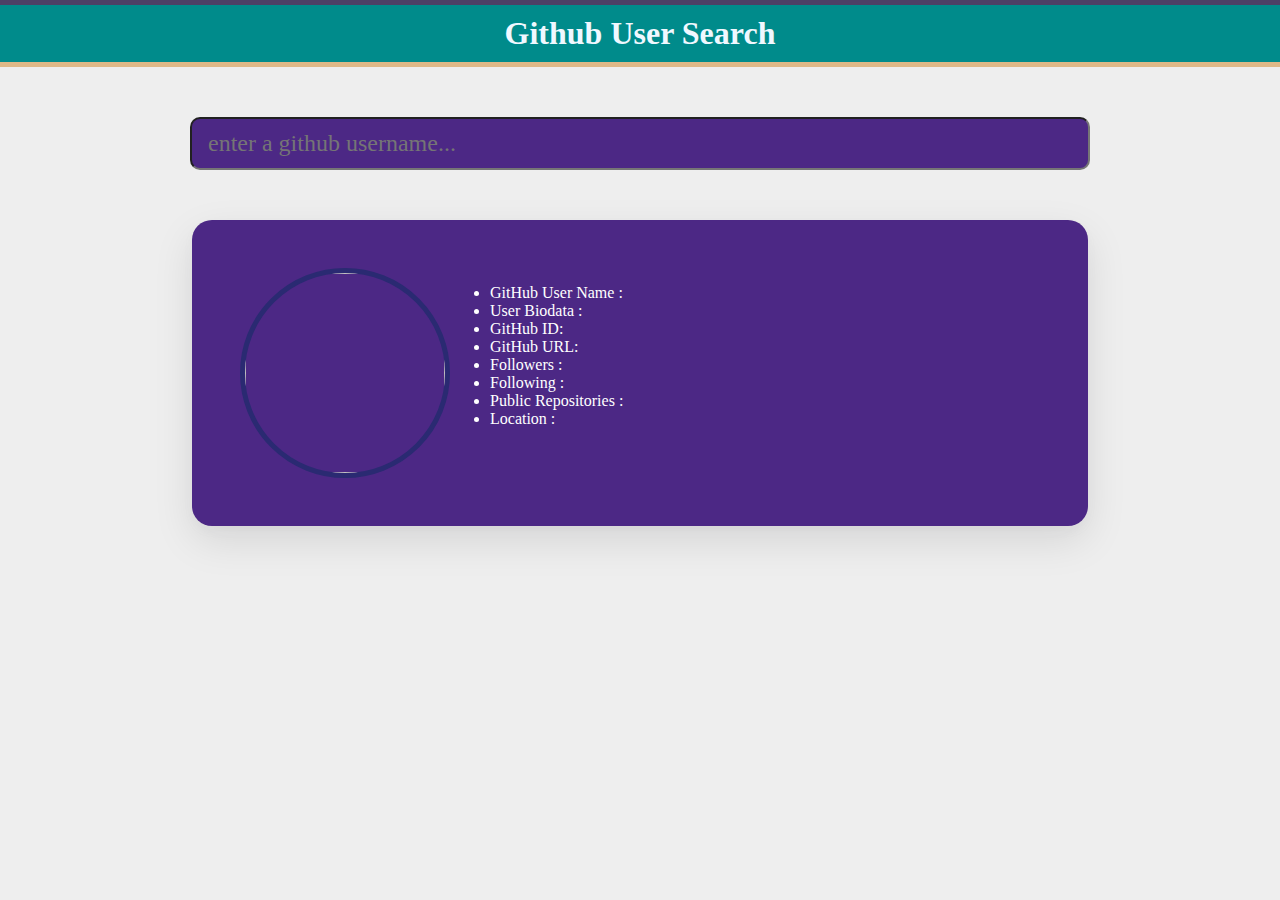
<file: Webpart/ICP4/Source/index.html>
<html>
<head>
    <title>Github User Finder</title>
    <link href="style.css" rel="stylesheet">
    <script src="jquery.js" type="text/javascript"></script>
    <script src="script.js" type="text/javascript"></script>
</head>
<body>
<header>
    <h1>Github User Search</h1>
</header>
<div id="container">
    <div class="search">
        <input id="username" placeholder="enter a github username..." type="text">
    </div>
    <div id="profile">
        <div class="card">
            <img id="githubimage" class="avatar">
            <div class="information">
                <ul class="user-info">
                    <li>GitHub User Name : <strong id="nameOfTheUser"></strong></li>
                    <li>User Biodata : <strong id="userBiodata"></strong></li>
                    <li>GitHub ID: <strong id="IDofUser"></strong></li>
                    <li>GitHub URL: <strong id ="userLink"></strong></li>
                    <li>Followers : <strong id="userFollowers"></strong></li>
                    <li>Following : <strong id="userFollowing"></strong></li>
                    <li>Public Repositories : <strong id="userPublicRepos"></strong></li>
                    <li>Location : <strong id="userLocation"></strong></li>
                </ul>
            </div>
        </div>
    </div>
</div>

</body>
</html>
</file>
<file: Webpart/ICP4/Source/style.css>
body {
    font-family: "Telugu MN";
    border-top: 5px solid #4c4066;
    margin: 0px auto;
    color: aliceblue;
    font-size: 16px;
    background-color: #eeeeee;
}

header {
    text-align: center;
    background-color: darkcyan;
}
h1 {
    border-bottom: 5px solid burlywood;
    padding: 10px;
}

#logo {
    position: relative;
    top: -2px;
}

#container {
    width: 1040px;
    margin: 0px auto;
    min-height: 750px;
    text-align: center;
}

input[type='text'] {
    height: 2.2em;
    font-size: 1.5em;
    width: 100%;
    max-width:900px;
    dispaly: block;
    margin:auto;
    background-color: #4c2885;
    border-radius: 10px;
    color: #eeeeee;
    padding: 1rem;
    font-family: inherit;
}

.information, .avatar {
    vertical-align: top;
    display: inline-block;
    color: white;
}

.information {
    text-align: left;
    border-top-left-radius: 5px;
    border-bottom-left-radius: 5px;
}

.card{
    max-width: 800px;
    background-color: #4c2885;
    border-radius: 20px;
    box-shadow: 0 5px 10px rgba(154,160,185,0.05),
    0 15px 40px rgba(0,0,0,0.1);
    display:flex;
    padding: 3rem;
    margin:auto;
}

.avatar{
    border-radius: 50%;
    border: 5px solid #2a2a72;
    height: 200px;
    width: 200px;
}

.search {
    text-align: center;
    margin: 50px auto;
}

h2 {
    padding: 5px;
    color: #000066;
}

.profile {
    height: 130px;
    width: 150px;
    padding: 90px 30px 0;
    display: block;
    background-color: purple;
    text-decoration: none;
    color: white;
    font-width: bold;

}
.user-info{
    padding-left: 40px;
}

.profile:hover {
    background-color: #b300b3;
}
</file>
